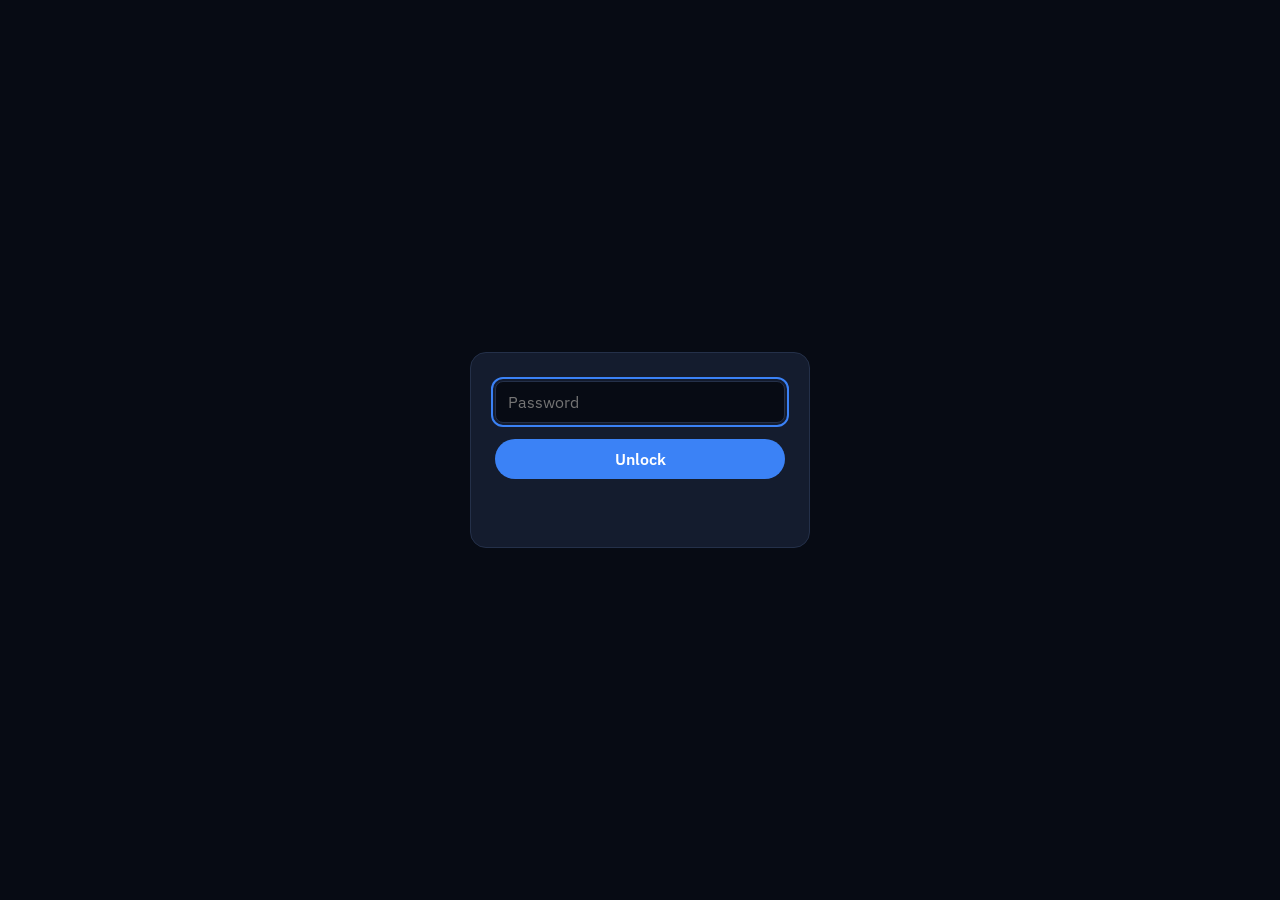
<file: frontend/index.html>
<!DOCTYPE html>
<html lang="en">
<head>
  <meta charset="UTF-8" />
  <meta name="viewport" content="width=device-width, initial-scale=1" />
  <title>Piano</title>
  <link rel="preconnect" href="https://fonts.googleapis.com" />
  <link rel="preconnect" href="https://fonts.gstatic.com" crossorigin />
  <link href="https://fonts.googleapis.com/css2?family=IBM+Plex+Sans:wght@400;500;600;700&family=IBM+Plex+Mono:wght@400;500&display=swap" rel="stylesheet" />
  <link rel="icon" type="image/png" href="assets/icon.png" />
  <link rel="stylesheet" href="css/styles.css" />
</head>
<body>
  <div id="auth-overlay" class="auth-overlay">
    <form id="auth-form" class="auth-card" autocomplete="off">
      <label class="sr-only" for="auth-password">Password</label>
      <input id="auth-password" name="password" type="password" placeholder="Password" autocomplete="current-password" required />
      <button type="submit" id="auth-submit">Unlock</button>
      <p id="auth-error" class="auth-error" role="alert"></p>
    </form>
  </div>


  <header class="topbar">
    <div class="brand">
      <div class="header-live" id="header-live" hidden title="Live stream is available">
        <span class="pulse" aria-hidden="true"></span>
        <span id="header-live-text">LIVE</span>
      </div>
    </div>
    <div class="status-pills">
      <button type="button" class="header-toggle" id="sidebar-toggle" aria-pressed="true" aria-controls="side-panel">
        Hide sidebar
      </button>
      <button type="button" class="listen-toggle" id="listen-toggle" aria-pressed="false">
        <span class="listen-switch" aria-hidden="true"></span>
        <span id="listen-toggle-label">Voice assistant off</span>
      </button>
      <div class="pill"><span class="dot" id="health-dot"></span><span id="health-label">Connecting…</span></div>
      <div class="pill"><span class="dot" id="live-dot"></span><span id="live-label">Idle</span></div>
      <div class="pill"><span class="dot" id="voice-dot"></span><span id="voice-label">No voice yet</span></div>
    </div>
  </header>

  <main id="main">
    <section id="panel-live" class="panel">
      <div class="stage" id="live-stage">
        <canvas id="live-canvas" aria-label="Live desktop stream" hidden></canvas>
        <div id="live-empty" class="empty-stage">
        </div>
        <div class="live-badge" id="live-badge" hidden><span class="pulse" aria-hidden="true"></span> <span id="live-badge-text">LIVE</span></div>
        <div class="live-toolbar" id="live-toolbar">
          <button type="button" id="live-pause" aria-pressed="false">Pause</button>
          <button type="button" id="live-pip" aria-pressed="false" title="Small window that stays on top">Mini player</button>
          <button type="button" id="live-snap">Snapshot</button>
          <button type="button" id="live-full">Full screen</button>
        </div>
        <video id="live-pip-video" class="pip-video" muted playsinline autoplay></video>
      </div>
      <div class="live-bar">
        <div class="live-meta" id="live-meta">No active session</div>
        <div class="live-bar-actions">
          <label class="autoplay">
            <input type="checkbox" id="live-alert" checked />
            Sound when live
          </label>
          <p class="live-hint">Space pause · P mini player · F full screen · S snapshot</p>
        </div>
      </div>
      <p class="sr-only" id="live-announce" aria-live="polite"></p>
    </section>

    <aside class="side-panel" id="side-panel">
      <section class="join-panel" aria-labelledby="join-heading">
        <div class="join-head">
          <div>
            <h2 id="join-heading">Share times</h2>
            <p class="join-sub" id="join-count">Date and time the PC started sharing the screen</p>
          </div>
        </div>
        <ol id="join-list" class="join-list"></ol>
        <p id="join-empty" class="join-empty">No shares yet. Date and time appear when the PC starts screen sharing.</p>
      </section>

      <section class="voice-panel" aria-labelledby="voice-heading">
        <div class="voice-head">
          <div>
            <h2 id="voice-heading">Voice clips</h2>
          </div>
          <label class="autoplay">
            <input type="checkbox" id="voice-autoplay" checked />
            Play new clips
          </label>
        </div>
        <p class="sr-only" id="voice-live" aria-live="polite"></p>
        <div class="voice-body">
          <ol id="voice-list" class="voice-list"></ol>
        </div>
      </section>
    </aside>
  </main>

  <script src="js/config.js"></script>
  <script src="js/app.js"></script>
</body>
</html>
</file>
<file: frontend/css/styles.css>
:root {
  --bg: #070b14;
  --bg-header: #0c1220;
  --surface: #141c2e;
  --line: #243049;
  --text: #e8eef9;
  --muted: #93a0bb;
  --accent: #3b82f6;
  --live: #f43f5e;
  --ok: #34d399;
}

*,
*::before,
*::after { box-sizing: border-box; }

html, body { margin: 0; height: 100%; }

body {
  font-family: "IBM Plex Sans", "Segoe UI", sans-serif;
  background: var(--bg);
  color: var(--text);
  display: grid;
  grid-template-rows: auto 1fr;
}

.skip-link {
  position: absolute;
  left: 12px;
  top: -40px;
  background: var(--accent);
  color: white;
  padding: 8px 12px;
  border-radius: 8px;
  z-index: 10;
}

.skip-link:focus { top: 12px; }

.sr-only {
  position: absolute;
  width: 1px;
  height: 1px;
  padding: 0;
  margin: -1px;
  overflow: hidden;
  clip: rect(0, 0, 0, 0);
  white-space: nowrap;
  border: 0;
}

.topbar {
  display: flex;
  align-items: center;
  gap: 24px;
  padding: 12px 20px;
  border-bottom: 1px solid var(--line);
  background: var(--bg-header);
}

.brand { display: flex; align-items: center; gap: 12px; }

.logo {
  width: 36px;
  height: 36px;
  border-radius: 10px;
  object-fit: cover;
  background: #000;
  display: block;
  flex-shrink: 0;
}

.brand h1 { margin: 0; font-size: 18px; font-weight: 600; }
.brand p { margin: 2px 0 0; color: var(--muted); font-size: 13px; }

.header-live {
  display: inline-flex;
  align-items: center;
  gap: 8px;
  margin-left: 4px;
  padding: 6px 10px;
  border-radius: 999px;
  background: rgba(244, 63, 94, 0.14);
  border: 1px solid rgba(244, 63, 94, 0.45);
  color: #fecdd3;
  font-size: 11px;
  font-weight: 700;
  letter-spacing: 0.08em;
}

.header-live[hidden] {
  display: none !important;
}

.status-pills {
  margin-left: auto;
  display: flex;
  align-items: center;
  gap: 8px;
  flex-wrap: wrap;
}

.listen-toggle {
  display: inline-flex;
  align-items: center;
  gap: 10px;
  min-height: 40px;
  padding: 6px 12px 6px 8px;
  border-radius: 999px;
  border: 1px solid var(--line);
  background: var(--surface);
  color: var(--text);
  font: inherit;
  font-size: 13px;
  font-weight: 600;
  cursor: pointer;
}

.header-toggle {
  display: inline-flex;
  align-items: center;
  min-height: 40px;
  padding: 6px 12px;
  border-radius: 999px;
  border: 1px solid var(--line);
  background: var(--surface);
  color: var(--text);
  font: inherit;
  font-size: 13px;
  font-weight: 600;
  cursor: pointer;
}

.header-toggle[aria-pressed="false"] {
  border-color: rgba(59, 130, 246, 0.45);
  background: var(--accent-soft, rgba(59, 130, 246, 0.16));
}

main.sidebar-hidden {
  grid-template-columns: minmax(0, 1fr);
}

main.sidebar-hidden .side-panel {
  display: none;
}

.listen-toggle:disabled {
  opacity: 0.55;
  cursor: not-allowed;
}

.listen-toggle[aria-pressed="true"] {
  border-color: rgba(52, 211, 153, 0.55);
  background: rgba(52, 211, 153, 0.12);
}

.listen-switch {
  width: 36px;
  height: 20px;
  border-radius: 999px;
  background: #334155;
  position: relative;
  flex-shrink: 0;
}

.listen-switch::after {
  content: "";
  position: absolute;
  top: 2px;
  left: 2px;
  width: 16px;
  height: 16px;
  border-radius: 50%;
  background: white;
  transition: left 0.16s ease;
}

.listen-toggle[aria-pressed="true"] .listen-switch {
  background: var(--ok);
}

.listen-toggle[aria-pressed="true"] .listen-switch::after {
  left: 18px;
}

.pill {
  display: inline-flex;
  align-items: center;
  gap: 8px;
  padding: 6px 10px;
  border-radius: 999px;
  background: var(--surface);
  border: 1px solid var(--line);
  font-size: 12px;
  color: var(--muted);
}

.dot {
  width: 8px;
  height: 8px;
  border-radius: 50%;
  background: var(--muted);
}

.dot.ok { background: var(--ok); }
.dot.live { background: var(--live); box-shadow: 0 0 0 4px rgba(244, 63, 94, 0.18); }
.dot.err { background: var(--live); }

main {
  min-height: 0;
  display: grid;
  grid-template-columns: minmax(0, 1fr) minmax(280px, 360px);
}

.panel {
  display: grid;
  grid-template-rows: 1fr auto;
  height: 100%;
  min-height: 0;
  padding: 12px 12px 16px;
  gap: 10px;
}

.stage {
  position: relative;
  background: #000;
  border: 1px solid var(--line);
  border-radius: 12px;
  overflow: hidden;
  min-height: 0;
  display: grid;
  place-items: center;
}

.stage:fullscreen {
  border-radius: 0;
  border: 0;
}

.stage canvas:not([hidden]) {
  display: block;
  width: 100%;
  height: 100%;
  image-rendering: auto;
}

.stage canvas[hidden] { display: none !important; }

.empty-stage {
  text-align: center;
  color: var(--muted);
  padding: 32px;
  max-width: 440px;
}

.empty-stage strong {
  display: block;
  color: var(--text);
  font-size: 18px;
  margin-bottom: 8px;
}

.empty-stage p { margin: 0; line-height: 1.5; }

.live-badge {
  position: absolute;
  top: 16px;
  left: 16px;
  display: inline-flex;
  align-items: center;
  gap: 8px;
  background: rgba(15, 23, 42, 0.86);
  border: 1px solid rgba(244, 63, 94, 0.45);
  color: #fecdd3;
  font-size: 12px;
  font-weight: 700;
  letter-spacing: 0.08em;
  padding: 6px 10px;
  border-radius: 999px;
}

.pulse {
  width: 8px;
  height: 8px;
  border-radius: 50%;
  background: var(--live);
}

@media (prefers-reduced-motion: no-preference) {
  .pulse { animation: pulse 1.4s ease-out infinite; }
}

@keyframes pulse {
  0% { box-shadow: 0 0 0 0 rgba(244, 63, 94, 0.55); }
  100% { box-shadow: 0 0 0 10px rgba(244, 63, 94, 0); }
}

.live-meta {
  font-family: "IBM Plex Mono", monospace;
  font-size: 13px;
  color: var(--muted);
  padding: 0;
  min-width: 0;
  overflow: hidden;
  text-overflow: ellipsis;
  white-space: nowrap;
}

.live-bar {
  display: flex;
  align-items: center;
  justify-content: space-between;
  gap: 12px;
  padding: 0 4px;
}

.live-bar-actions {
  display: flex;
  align-items: center;
  gap: 16px;
  flex-shrink: 0;
}

.live-bar-actions .autoplay {
  min-height: 0;
}

.live-hint {
  margin: 0;
  color: var(--muted);
  font-size: 11px;
  white-space: nowrap;
}

.live-toolbar {
  position: absolute;
  right: 12px;
  bottom: 12px;
  display: flex;
  flex-wrap: wrap;
  justify-content: flex-end;
  gap: 8px;
  z-index: 2;
  max-width: calc(100% - 24px);
}

.live-toolbar button {
  min-height: 36px;
  padding: 0 12px;
  border: 1px solid rgba(255, 255, 255, 0.14);
  border-radius: 999px;
  background: rgba(15, 23, 42, 0.88);
  color: var(--text);
  font: inherit;
  font-size: 12px;
  font-weight: 600;
  cursor: pointer;
}

.live-toolbar button:hover {
  background: rgba(30, 41, 59, 0.95);
}

.live-toolbar button[aria-pressed="true"] {
  border-color: rgba(251, 191, 36, 0.55);
  color: #fde68a;
}

.live-toolbar button:disabled {
  opacity: 0.45;
  cursor: not-allowed;
}

.pip-video {
  position: absolute;
  width: 2px;
  height: 2px;
  opacity: 0;
  pointer-events: none;
}

.side-panel {
  border-left: 1px solid var(--line);
  background: var(--bg-header);
  min-height: 0;
  display: grid;
  grid-template-rows: minmax(160px, 0.42fr) minmax(0, 1fr);
}

.join-panel {
  min-height: 0;
  display: flex;
  flex-direction: column;
  padding: 16px 16px 8px;
  border-bottom: 1px solid var(--line);
}

.join-head h2,
.voice-head h2 {
  margin: 0;
  font-size: 16px;
  font-weight: 600;
}

.join-sub,
.voice-sub {
  margin: 4px 0 0;
  color: var(--muted);
  font-size: 12px;
  line-height: 1.4;
}

.join-list {
  list-style: none;
  margin: 12px 0 0;
  padding: 0;
  overflow: auto;
  min-height: 0;
  flex: 1;
  display: flex;
  flex-direction: column;
  gap: 6px;
}

.join-empty {
  margin: 12px 4px 0;
  color: var(--muted);
  font-size: 13px;
  line-height: 1.5;
}

.join-item {
  display: flex;
  align-items: baseline;
  justify-content: space-between;
  gap: 12px;
  padding: 8px 10px;
  border: 1px solid var(--line);
  border-radius: 10px;
  background: var(--surface);
  font-family: "IBM Plex Mono", monospace;
  font-size: 13px;
}

.join-item time {
  flex: 1;
  min-width: 0;
  color: var(--text);
  font-variant-numeric: tabular-nums;
  white-space: normal;
}

.join-item span {
  color: var(--muted);
  font-family: "IBM Plex Sans", sans-serif;
  font-size: 11px;
  font-weight: 600;
  letter-spacing: 0.04em;
  text-transform: uppercase;
}

button:focus-visible,
input:focus-visible {
  outline: 2px solid var(--accent);
  outline-offset: 2px;
}

.voice-panel {
  min-height: 0;
  display: grid;
  grid-template-rows: auto auto minmax(0, 1fr);
  padding: 16px 16px 12px;
}

.voice-head {
  display: flex;
  align-items: flex-start;
  justify-content: space-between;
  gap: 12px;
}

.voice-head h2 {
  margin: 0;
  font-size: 16px;
  font-weight: 600;
}

.voice-sub {
  margin: 4px 0 0;
  color: var(--muted);
  font-size: 12px;
  line-height: 1.4;
}

.autoplay {
  display: inline-flex;
  align-items: center;
  gap: 8px;
  color: var(--muted);
  font-size: 12px;
  white-space: nowrap;
  min-height: 40px;
  cursor: pointer;
}

.voice-body {
  min-height: 0;
  display: flex;
  flex-direction: column;
}

.voice-list {
  list-style: none;
  margin: 12px 0 0;
  padding: 0;
  overflow: auto;
  min-height: 0;
  display: flex;
  flex-direction: column;
  gap: 8px;
}

.voice-empty {
  margin: 16px 4px 0;
  color: var(--muted);
  font-size: 13px;
  line-height: 1.5;
}

.voice-item {
  display: grid;
  grid-template-columns: 40px 1fr;
  gap: 10px;
  align-items: start;
  padding: 10px;
  border: 1px solid var(--line);
  border-radius: 12px;
  background: var(--surface);
}

.voice-item.playing {
  border-color: rgba(59, 130, 246, 0.55);
}

.voice-play {
  width: 40px;
  height: 40px;
  border: 0;
  border-radius: 999px;
  background: var(--accent);
  color: white;
  font-size: 14px;
  cursor: pointer;
}

.voice-play[aria-pressed="true"] {
  background: #1d4ed8;
}

.voice-copy {
  min-width: 0;
}

.voice-text {
  margin: 0;
  font-size: 13px;
  line-height: 1.4;
  word-break: break-word;
}

.voice-meta {
  margin: 6px 0 0;
  color: var(--muted);
  font-family: "IBM Plex Mono", monospace;
  font-size: 11px;
}

.voice-badge {
  display: inline-block;
  margin-right: 6px;
  padding: 1px 6px;
  border-radius: 999px;
  background: rgba(59, 130, 246, 0.16);
  color: #93c5fd;
  font-family: "IBM Plex Sans", sans-serif;
  font-size: 10px;
  font-weight: 600;
  letter-spacing: 0.04em;
}

.auth-overlay {
  position: fixed;
  inset: 0;
  z-index: 100;
  display: grid;
  place-items: center;
  background: var(--bg);
  padding: 20px;
}

.auth-overlay[hidden] { display: none !important; }

.auth-card {
  width: 100%;
  max-width: 340px;
  background: var(--surface);
  border: 1px solid var(--line);
  border-radius: 16px;
  padding: 28px 24px;
  display: flex;
  flex-direction: column;
  align-items: center;
  gap: 4px;
  text-align: center;
}

.auth-logo {
  width: 40px;
  height: 40px;
  border-radius: 10px;
  object-fit: cover;
  background: #000;
  margin-bottom: 8px;
}

.auth-card h1 { margin: 0; font-size: 18px; font-weight: 600; }

.auth-card p {
  margin: 4px 0 16px;
  color: var(--muted);
  font-size: 13px;
  line-height: 1.5;
}

.auth-card input[type="password"] {
  width: 100%;
  background: var(--bg);
  color: var(--text);
  border: 1px solid var(--line);
  border-radius: 8px;
  padding: 10px 12px;
  font: inherit;
  margin-bottom: 12px;
}

.auth-card button {
  width: 100%;
  min-height: 40px;
  border: 0;
  border-radius: 999px;
  background: var(--accent);
  color: white;
  font: inherit;
  font-weight: 600;
  cursor: pointer;
}

.auth-card button:disabled { opacity: 0.6; cursor: not-allowed; }

.auth-error {
  min-height: 16px;
  margin: 10px 0 0;
  color: var(--live);
  font-size: 12px;
}

@media (max-width: 700px) {
  .topbar { flex-wrap: wrap; }
  .status-pills { margin-left: 0; }
  main {
    grid-template-columns: 1fr;
    grid-template-rows: minmax(42vh, 1fr) minmax(280px, 46vh);
  }
  main.sidebar-hidden {
    grid-template-rows: minmax(0, 1fr);
  }
  .side-panel {
    border-left: 0;
    border-top: 1px solid var(--line);
    grid-template-rows: minmax(140px, 0.4fr) minmax(0, 1fr);
  }
  .live-hint { display: none; }
  .live-toolbar { left: 12px; right: 12px; justify-content: flex-end; }
}
</file>
